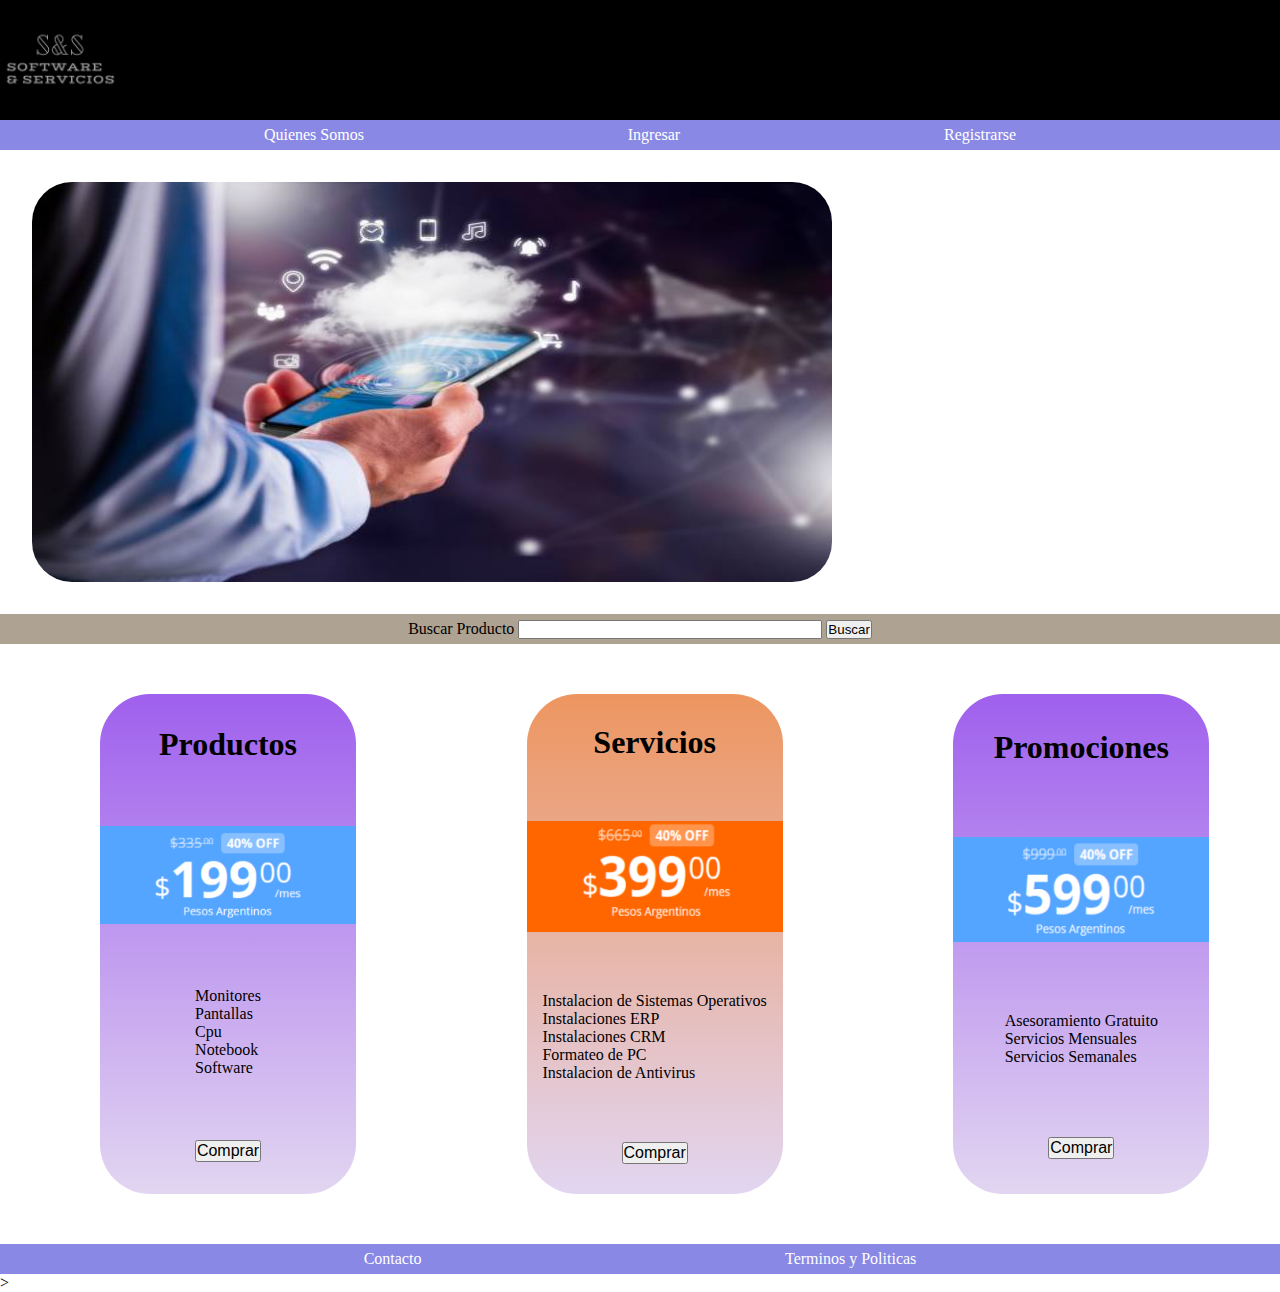
<file: index.html>
<!DOCTYPE html>
<html lang="es">

<head>
  <meta charset="UTF-8">
  <meta http-equiv="X-UA-Compatible" content="IE=edge">
  <meta name="viewport" content="width=device-width, initial-scale=1.0">
  <title>Software & Servicios</title>
  <link rel="shortcut icon" href="multimedia/sis3.ico" type="image/x-icon">
  <link rel="stylesheet" href="css/estilo.css">
</head>

<body>

  <!-- Version con Animaciones -->
  <!-- contenedor del grid -->
  <div id="contenedorPrincipal">

    <!-- area logo  -->
    <div class="logo">
      <a href="../index.html">
        <img class="logoCabecera__img" src="multimedia/sis.gif">
      </a>
    </div>
    <!-- area header -->


    <div class="header"> item

    </div>

    <!-- area nav  -->
    <div class="nav">
      <a class="menuCabecera__link" href="paginas/registrar.html">Registrarse</a>
      <a class="menuCabecera__link" href="paginas/ingresar.html">Ingresar</a>
      <a class="menuCabecera__link" href="paginas/quienesomos.html">Quienes Somos</a>

    </div>


    <!-- area carrusel -->
    <div class="carrusel">
      <div class="carruselTotal">
        <img class="imagen1" src="multimedia/carrusel1.jpg" alt="">
        <img class="imagen2" src="multimedia/carrusel2.jpg" alt="">
        <img class="imagen3" src="multimedia/carrusel3.jpg" alt="">
      </div>
    </div>>

    <!-- area buscador  -->
    <section class="buscador">
      <form action="" method="post">
        <label for="buscar">Buscar Producto</label>
        <input type="text" name="buscar" id="ingresoTexto">
        <input type="button" value="Buscar">
      </form>
    </section>

    <!-- area produtos  -->


    <div class="cardProductos">
      <h3>Productos</h3>
      <img src="multimedia/productos.png" alt="">
      <ul>
        <li>Monitores</li>
        <li>Pantallas</li>
        <li>Cpu</li>
        <li>Notebook</li>
        <li>Software</li>
      </ul>
      <form action="" method="get">
        <button>Comprar</button>
      </form>
    </div>


    <!-- area produtos  -->


    <div class="cardServicios">
      <h3>Servicios</h3>
      <img src="multimedia/servicios.png" alt="">
      <ul>
        <li>Instalacion de Sistemas Operativos</li>
        <li>Instalaciones ERP</li>
        <li>Instalaciones CRM</li>
        <li>Formateo de PC</li>
        <li>Instalacion de Antivirus</li>
      </ul>
      <form action="" method="get">
        <button>Comprar</button>
      </form>
    </div>


    <!-- area promociones  -->


    <div class="cardPromociones">
      <h3>Promociones</h3>
      <img src="multimedia/promociones.png" alt="">
      <ul>
        <li>Asesoramiento Gratuito</li>
        <li>Servicios Mensuales</li>
        <li>Servicios Semanales</li>
      </ul>
      <form action="" method="get">
        <button>Comprar</button>
      </form>
    </div>

    <!-- area   pie  -->
    <div class="pie">
      <a class="menuPie__link" href="paginas/termcond_polpriv.html">Terminos y
        Politicas</a>
      <a class="menuPie__link" href="paginas/contacto.html">Contacto</a>
    </div>
  </div>
</body>

</html>
</file>
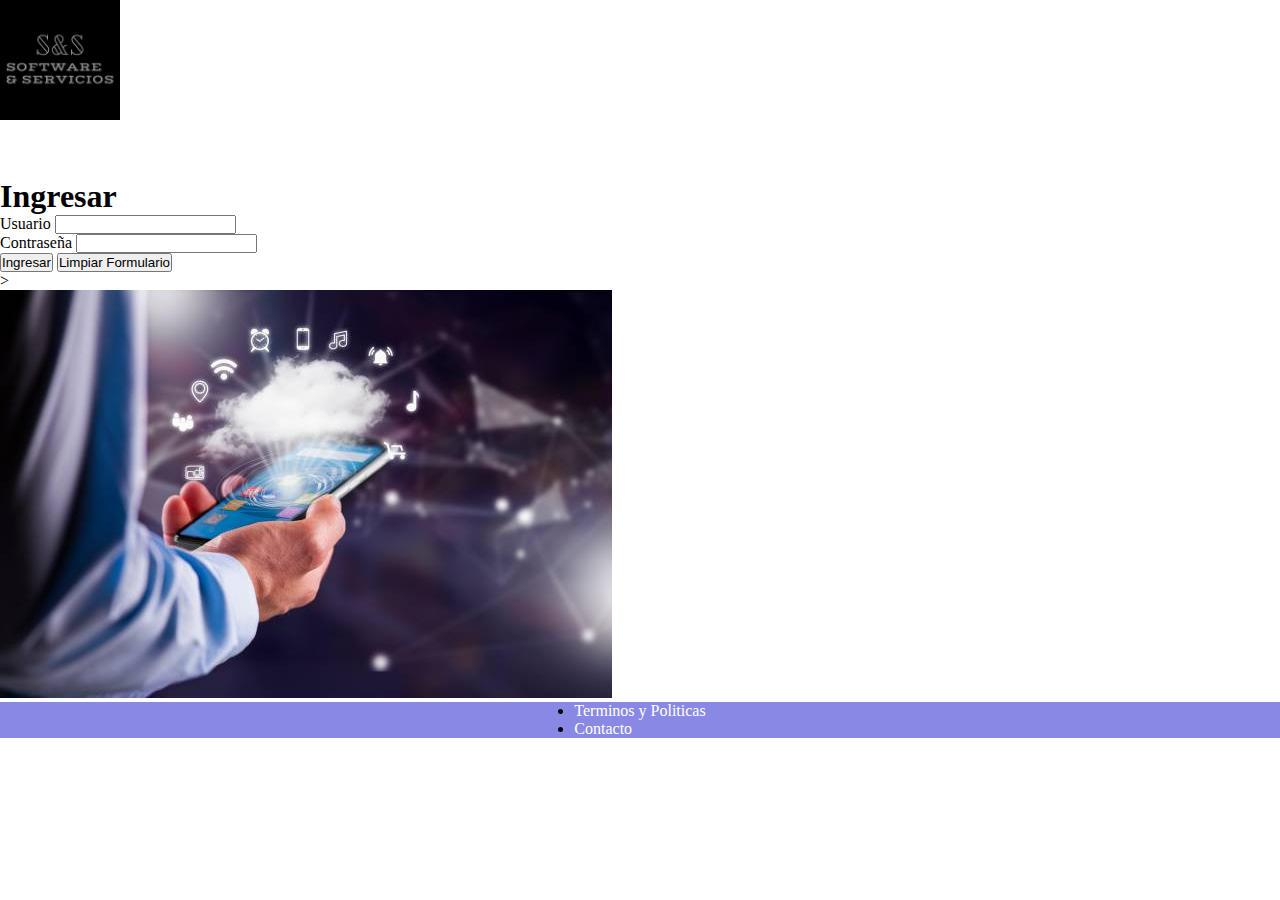
<file: paginas/ingresar.html>
<!DOCTYPE html>
<html lang="en">

<head>
  <meta charset="UTF-8">
  <meta http-equiv="X-UA-Compatible" content="IE=edge">
  <meta name="viewport" content="width=device-width, initial-scale=1.0">
  <title>Software & Servicios</title>
  <link rel="shortcut icon" href="../multimedia/sis3.ico" type="image/x-icon">
  <link rel="stylesheet" href="../css/estilo.css">
</head>

<body>

  <header class="cabecera">

    <a class="logoCabecera" href="../index.html">
      <img class="logoCabecera__img" src="../multimedia/sis.gif">
    </a>
    <nav class="menuCabecera">
      <ul class="menuCabecera__list">
        <li class="menuCabecera__item"><a class="menuCabecera__link" href="registrar.html">Registrarse</a></li>
        <li class="menuCabecera__item"><a class="menuCabecera__link" href="Ingresar.html">Ingresar</a></li>
        <li class="menuCabecera__item"><a class="menuCabecera__link" href="quienesomos.html">Quienes Somos</a></li>

      </ul>
    </nav>

  </header>


  <div class="principal">
    <div class="principal1">

      <div class="registrar_main_card">
        <h1>Ingresar</h1>
        <form action="" method="post" class="principal__formulario">
          <label for="usuario">Usuario </label>
          <input type="text" name="usuario" id="" class="principal__formulario__input">
          <br>
          <label for="contrasenia">Contraseña</label>
          <input type="password" name="contrasenia" id="" class="principal__formulario__input">
          <br>
          <input type="submit" value="Ingresar" class="principal__formulario__button">
          <input type="reset" value="Limpiar Formulario" class="principal__formulario__button">
        </form>
      </div>>
    </div>

    <div class="principal2">
      <img src="../multimedia/carrusel1.jpg" class="principal__imagen">
    </div>
  </div>




  <footer class="pie">
    <div class="pie_menu">
      <ul class="menuPie__list">
        <li class="menuPie__item"><a class="menuPie__link" href="termcond_polpriv.html">Terminos y Politicas</a></li>
        <li class="menuPie__item"><a class="menuPie__link" href="contacto.html">Contacto</a></li>
      </ul>
    </div>
  </footer>
</body>

</html>
</file>
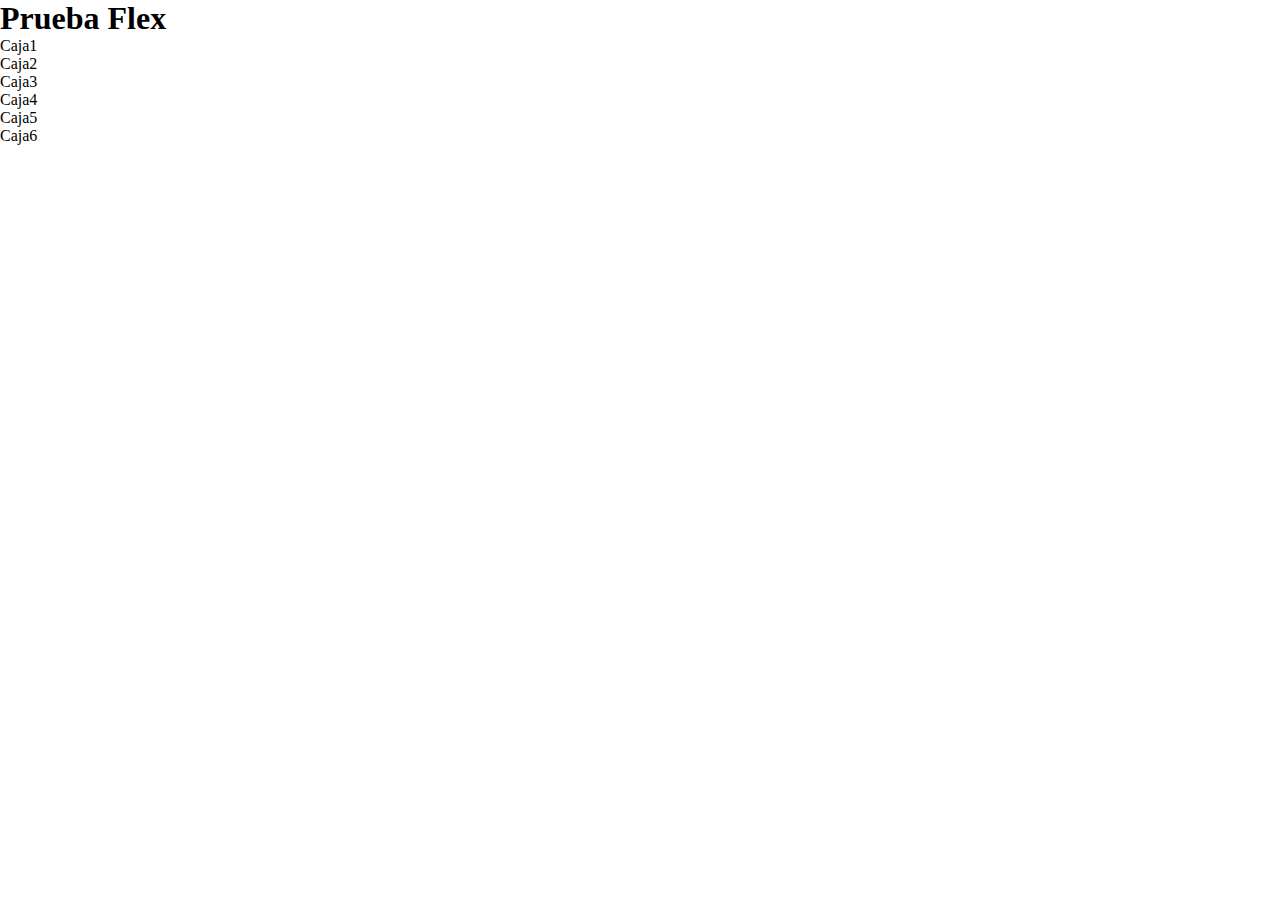
<file: paginas/prueba_flex.html>
<!DOCTYPE html>
<html lang="en">

<head>
  <meta charset="UTF-8">
  <meta http-equiv="X-UA-Compatible" content="IE=edge">
  <meta name="viewport" content="width=device-width, initial-scale=1.0">
  <title>Document</title>
  <link rel="stylesheet" href="../css/estilo.css">
</head>

<body>
  <h1>Prueba Flex</h1>
  <div class="contenedorPadre">
    <div>Caja1</div>
    <div>Caja2</div>
    <div>Caja3</div>
    <div>Caja4</div>
    <div>Caja5</div>
    <div>Caja6</div>
  </div>
</body>

</html>
</file>
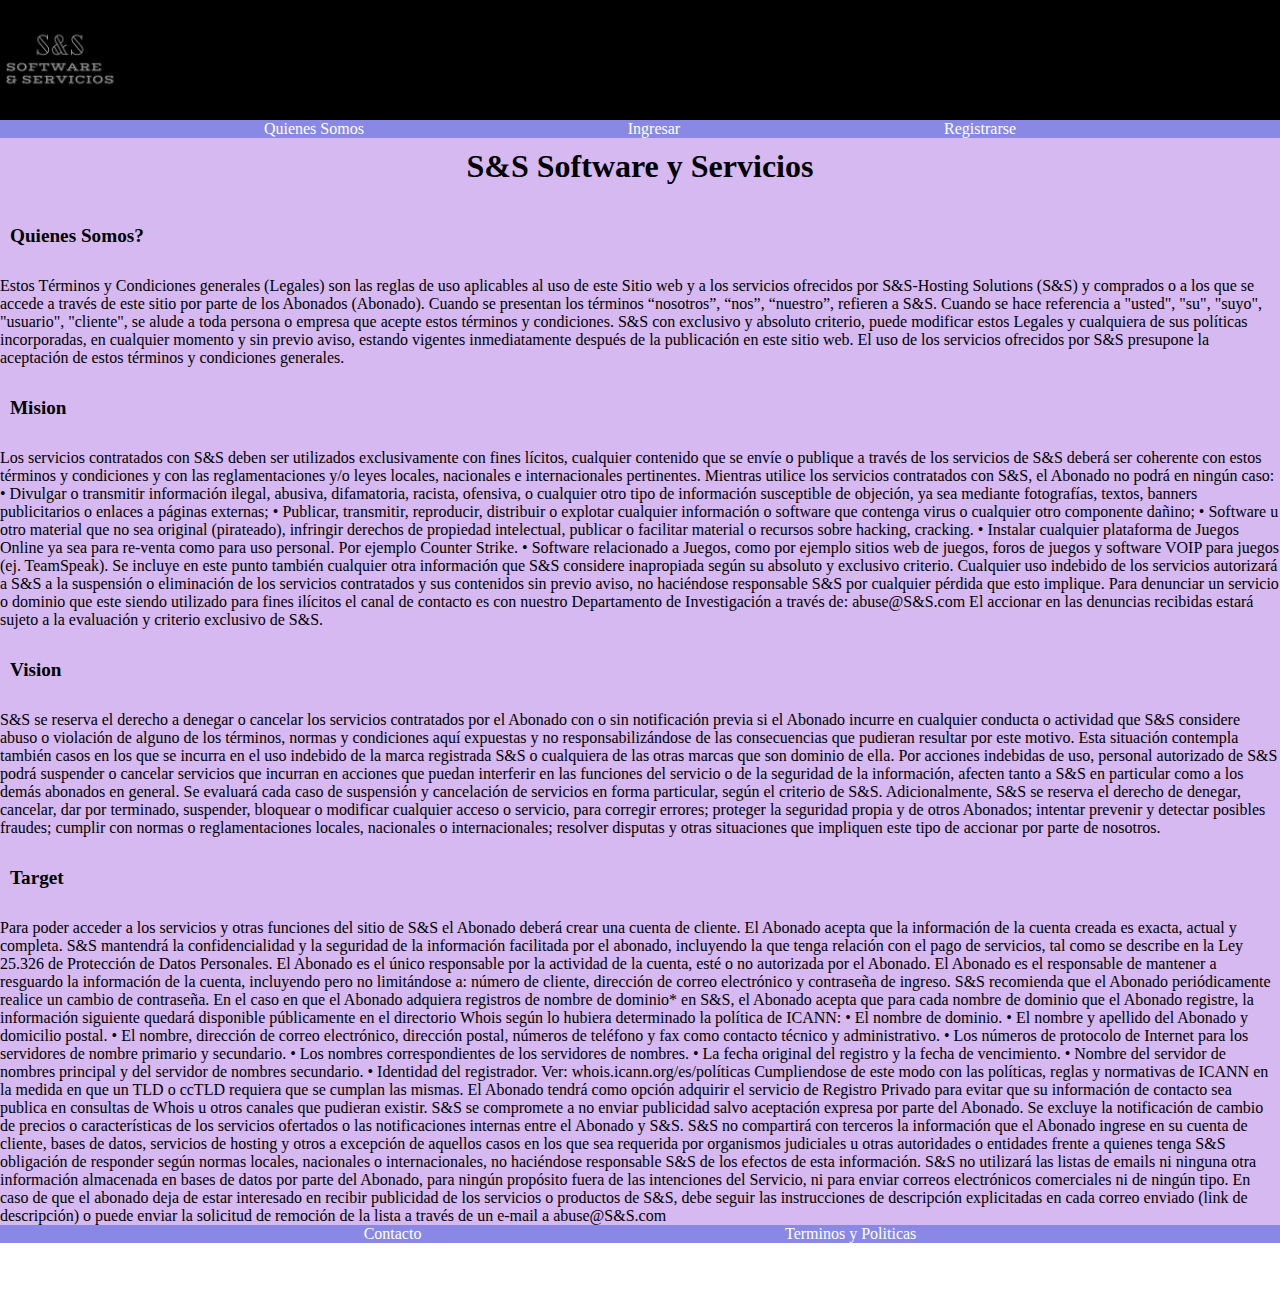
<file: paginas/quienesomos.html>
<!DOCTYPE html>
<html lang="en">

<head>
  <meta charset="UTF-8">
  <meta http-equiv="X-UA-Compatible" content="IE=edge">
  <meta name="viewport" content="width=device-width, initial-scale=1.0">
  <title>Software & Servicios</title>
  <link rel="shortcut icon" href="../multimedia/sis3.ico" type="image/x-icon">
  <link rel="stylesheet" href="../css/estilo.css">
</head>

<body>
  <div id="contenedorPrincipalQuienesomos">

    <!-- area logo  -->
    <div class="logo">
      <a href="../index.html">
        <img class="logoCabecera__img" src="../multimedia/sis.gif">
      </a>
    </div>
    <!-- area header -->


    <div class="header"> item

    </div>

    <!-- area nav  -->
    <div class="nav">
      <a class="menuCabecera__link" href="paginas/registrar.html">Registrarse</a>
      <a class="menuCabecera__link" href="paginas/ingresar.html">Ingresar</a>
      <a class="menuCabecera__link" href="paginas/quienesomos.html">Quienes Somos</a>

    </div>

    <div class="terminoCondicones">

      <h1> S&S Software y Servicios </h1>

      <h4>Quienes Somos?</h4>

      <p> Estos Términos y Condiciones generales (Legales) son las reglas de uso aplicables al uso de este Sitio web y a
        los
        servicios ofrecidos por S&S-Hosting Solutions (S&S) y comprados o a los que se accede a través de este sitio por
        parte
        de los Abonados (Abonado). Cuando se presentan los términos “nosotros”, “nos”, “nuestro”, refieren a S&S. Cuando
        se
        hace referencia a "usted", "su", "suyo", "usuario", "cliente", se alude a toda persona o empresa que acepte
        estos
        términos y condiciones.
        S&S con exclusivo y absoluto criterio, puede modificar estos Legales y cualquiera de sus políticas incorporadas,
        en
        cualquier momento y sin previo aviso, estando vigentes inmediatamente después de la publicación en este sitio
        web.
        El uso de los servicios ofrecidos por S&S presupone la aceptación de estos términos y condiciones generales.
      </p>

      <h4>Mision</h4>
      <p>
        Los servicios contratados con S&S deben ser utilizados exclusivamente con fines lícitos, cualquier contenido que
        se
        envíe o publique a través de los servicios de S&S deberá ser coherente con estos términos y condiciones y con
        las
        reglamentaciones y/o leyes locales, nacionales e internacionales pertinentes.
        Mientras utilice los servicios contratados con S&S, el Abonado no podrá en ningún caso:
        • Divulgar o transmitir información ilegal, abusiva, difamatoria, racista, ofensiva, o cualquier otro tipo de
        información susceptible de objeción, ya sea mediante fotografías, textos, banners publicitarios o enlaces a
        páginas
        externas;
        • Publicar, transmitir, reproducir, distribuir o explotar cualquier información o software que contenga virus o
        cualquier otro componente dañino;
        • Software u otro material que no sea original (pirateado), infringir derechos de propiedad intelectual,
        publicar
        o
        facilitar material o recursos sobre hacking, cracking.
        • Instalar cualquier plataforma de Juegos Online ya sea para re-venta como para uso personal. Por ejemplo
        Counter
        Strike.
        • Software relacionado a Juegos, como por ejemplo sitios web de juegos, foros de juegos y software VOIP para
        juegos
        (ej. TeamSpeak).
        Se incluye en este punto también cualquier otra información que S&S considere inapropiada según su absoluto y
        exclusivo criterio. Cualquier uso indebido de los servicios autorizará a S&S a la suspensión o eliminación de
        los
        servicios contratados y sus contenidos sin previo aviso, no haciéndose responsable S&S por cualquier pérdida que
        esto
        implique. Para denunciar un servicio o dominio que este siendo utilizado para fines ilícitos el canal de
        contacto
        es
        con nuestro Departamento de Investigación a través de: abuse@S&S.com
        El accionar en las denuncias recibidas estará sujeto a la evaluación y criterio exclusivo de S&S.
      </p>
      <h4>Vision</h4>
      <p>
        S&S se reserva el derecho a denegar o cancelar los servicios contratados por el Abonado con o sin notificación
        previa
        si el Abonado incurre en cualquier conducta o actividad que S&S considere abuso o violación de alguno de los
        términos,
        normas y condiciones aquí expuestas y no responsabilizándose de las consecuencias que pudieran resultar por este
        motivo.
        Esta situación contempla también casos en los que se incurra en el uso indebido de la marca registrada S&S o
        cualquiera de las otras marcas que son dominio de ella.
        Por acciones indebidas de uso, personal autorizado de S&S podrá suspender o cancelar servicios que incurran en
        acciones que puedan interferir en las funciones del servicio o de la seguridad de la información, afecten tanto
        a
        S&S
        en particular como a los demás abonados en general.
        Se evaluará cada caso de suspensión y cancelación de servicios en forma particular, según el criterio de S&S.
        Adicionalmente, S&S se reserva el derecho de denegar, cancelar, dar por terminado, suspender, bloquear o
        modificar
        cualquier acceso o servicio, para corregir errores; proteger la seguridad propia y de otros Abonados; intentar
        prevenir
        y detectar posibles fraudes; cumplir con normas o reglamentaciones locales, nacionales o internacionales;
        resolver
        disputas y otras situaciones que impliquen este tipo de accionar por parte de nosotros.
      </p>
      <h4>Target</h4>
      <p>
        Para poder acceder a los servicios y otras funciones del sitio de S&S el Abonado deberá crear una cuenta de
        cliente.
        El Abonado acepta que la información de la cuenta creada es exacta, actual y completa.
        S&S mantendrá la confidencialidad y la seguridad de la información facilitada por el abonado, incluyendo la que
        tenga
        relación con el pago de servicios, tal como se describe en la Ley 25.326 de Protección de Datos Personales.
        El Abonado es el único responsable por la actividad de la cuenta, esté o no autorizada por el Abonado. El
        Abonado es el
        responsable de mantener a resguardo la información de la cuenta, incluyendo pero no limitándose a: número de
        cliente,
        dirección de correo electrónico y contraseña de ingreso. S&S recomienda que el Abonado periódicamente realice un
        cambio de contraseña.
        En el caso en que el Abonado adquiera registros de nombre de dominio* en S&S, el Abonado acepta que para cada
        nombre
        de dominio que el Abonado registre, la información siguiente quedará disponible públicamente en el directorio
        Whois
        según
        lo hubiera determinado la política de ICANN:
        • El nombre de dominio.
        • El nombre y apellido del Abonado y domicilio postal.
        • El nombre, dirección de correo electrónico, dirección postal, números de teléfono y fax como contacto técnico
        y
        administrativo.
        • Los números de protocolo de Internet para los servidores de nombre primario y secundario.
        • Los nombres correspondientes de los servidores de nombres.
        • La fecha original del registro y la fecha de vencimiento.
        • Nombre del servidor de nombres principal y del servidor de nombres secundario.
        • Identidad del registrador.
        Ver: whois.icann.org/es/políticas
        Cumpliendose de este modo con las políticas, reglas y normativas de ICANN en la medida en que un TLD o ccTLD
        requiera
        que se cumplan las mismas. El Abonado tendrá como opción adquirir el servicio de Registro Privado para evitar
        que
        su
        información de contacto sea publica en consultas de Whois u otros canales que pudieran existir.
        S&S se compromete a no enviar publicidad salvo aceptación expresa por parte del Abonado. Se excluye la
        notificación
        de
        cambio de precios o características de los servicios ofertados o las notificaciones internas entre el Abonado y
        S&S.
        S&S no compartirá con terceros la información que el Abonado ingrese en su cuenta de cliente, bases de datos,
        servicios de hosting y otros a excepción de aquellos casos en los que sea requerida por organismos judiciales u
        otras
        autoridades o entidades frente a quienes tenga S&S obligación de responder según normas locales, nacionales o
        internacionales, no haciéndose responsable S&S de los efectos de esta información.
        S&S no utilizará las listas de emails ni ninguna otra información almacenada en bases de datos por parte del
        Abonado,
        para ningún propósito fuera de las intenciones del Servicio, ni para enviar correos electrónicos comerciales ni
        de
        ningún tipo.
        En caso de que el abonado deja de estar interesado en recibir publicidad de los servicios o productos de S&S,
        debe
        seguir las instrucciones de descripción explicitadas en cada correo enviado (link de descripción) o puede enviar
        la
        solicitud de remoción de la lista a través de un e-mail a abuse@S&S.com
      </p>

    </div>
    <!-- area   pie  -->
    <div class="pie">
      <a class="menuPie__link" href="paginas/termcond_polpriv.html">Terminos y
        Politicas</a>
      <a class="menuPie__link" href="paginas/contacto.html">Contacto</a>
    </div>
  </div>
</body>

</html>
</file>
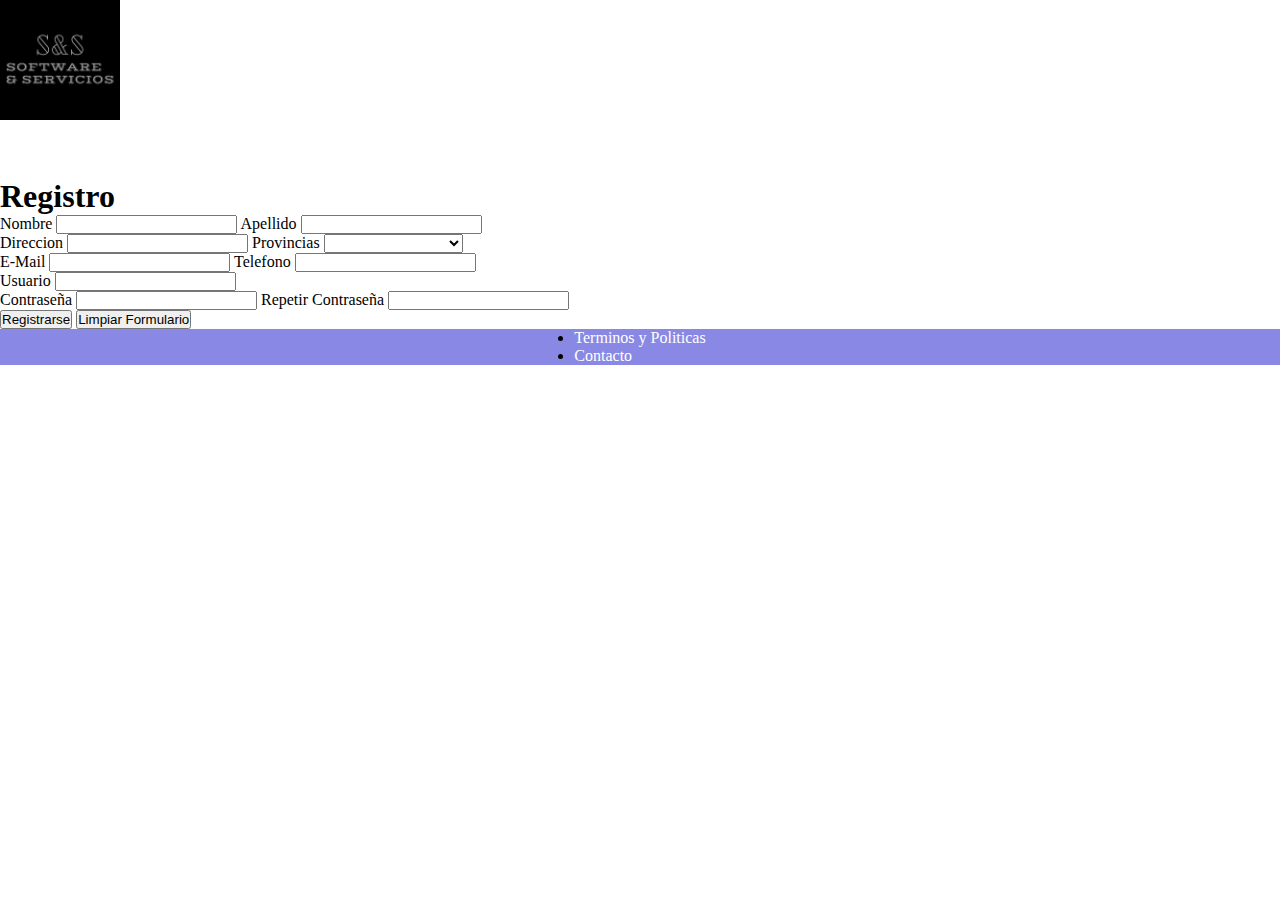
<file: paginas/registrar.html>
<!DOCTYPE html>
<html lang="en">

<head>
  <meta charset="UTF-8">
  <meta http-equiv="X-UA-Compatible" content="IE=edge">
  <meta name="viewport" content="width=device-width, initial-scale=1.0">
  <title>Software & Servicios</title>
  <link rel="shortcut icon" href="../multimedia/sis3.ico" type="image/x-icon">
  <link rel="stylesheet" href="../css/estilo.css">
</head>

<body>
  <header class="cabecera">
    <a class="logoCabecera" href="../index.html">
      <img class="logoCabecera__img" src="../multimedia/sis.gif">
    </a>


    <nav class="menuCabecera">
      <ul class="menuCabecera__list">
        <li class="menuCabecera__item"><a class="menuCabecera__link" href="registrar.html">Registrarse</a></li>
        <li class="menuCabecera__item"><a class="menuCabecera__link" href="Ingresar.html">Ingresar</a></li>
        <li class="menuCabecera__item"><a class="menuCabecera__link" href="quienesomos.html">Quienes Somos</a></li>

      </ul>
    </nav>

  </header>



  <main class="registrar__main">
    <form action="" method="post">
      <div class="registrar_main_card">
        <h1>Registro</h1>
        <div class="registrar_main_card__nombre">
          <label for="nombre">Nombre</label>
          <input type="text" name="nombre" id="">
          <label for="apellido">Apellido</label>
          <input type="text" name="apellido" id="">
        </div>
        <div class="registrar_main_card__nombre">
          <label for="direccion"> Direccion</label>
          <input type="text" name="direccion" id="">
          <label for="provincias"> Provincias</label>
          <select name="provincias" id="">
            <option value="vacio"> </option>
            <option value="Jujuy">Jujuy</option>
            <option value="Salta">Salta</option>
            <option value="Tucuman">Tucuman</option>
            <option value="Catamarca">Catamarca</option>
            <option value="SantiagodelEstero">Santiago del Estero</option>
            <option value="SantaFe">SantaFe</option>
            <option value="Buenos Aires">Buenos Aires</option>
          </select>
        </div>
        <div class="registrar_main_card__nombre">
          <label for="mail">E-Mail</label>
          <input type="email" name="" id="">
          <label for="telefono">Telefono</label>
          <input type="tel" name="" id="">
        </div>
        <div class="registrar_main_card__nombre">
          <label for="usuario">Usuario</label>
          <input type="text" name="usuario" id="">
        </div>
        <div class="registrar_main_card__nombre">
          <label for="contrasenia">Contraseña</label>
          <input type="password" name="contrasenia" id="">
          <label for="contrasenia2">Repetir Contraseña</label>
          <input type="password" name="contrasenia2" id="">
        </div>
        <div class="registrar_main_card__button">
          <input type="submit" value="Registrarse">
          <input type="reset" value="Limpiar Formulario">
        </div>
      </div>
    </form>
  </main>
  <footer class="pie">
    <div class="pie_menu">
      <ul class="menuPie__list">
        <li class="menuPie__item"><a class="menuPie__link" href="termcond_polpriv.html">Terminos y Politicas</a></li>
        <li class="menuPie__item"><a class="menuPie__link" href="contacto.html">Contacto</a></li>
      </ul>
    </div>
  </footer>


</body>

</html>
</file>
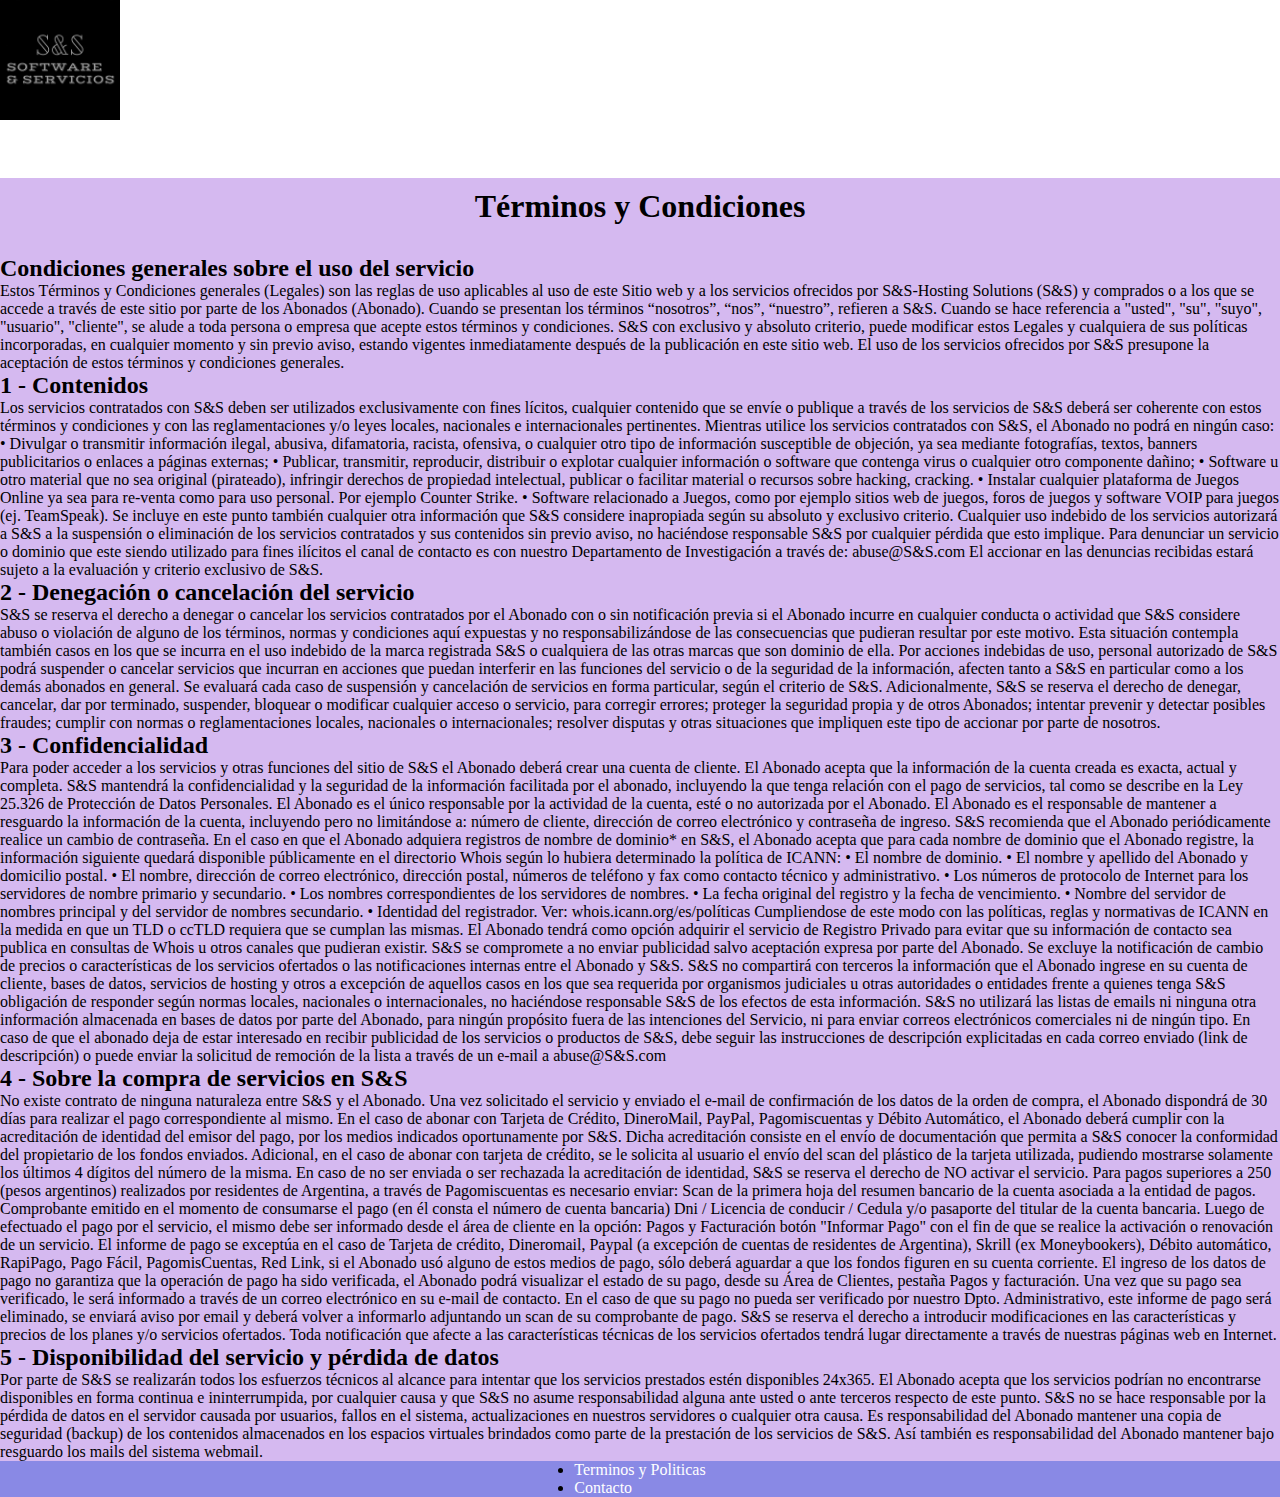
<file: paginas/termcond_polpriv.html>
<!DOCTYPE html>
<html lang="en">

<head>
  <meta charset="UTF-8">
  <meta http-equiv="X-UA-Compatible" content="IE=edge">
  <meta name="viewport" content="width=device-width, initial-scale=1.0">
  <title>Software & Servicios</title>
  <link rel="shortcut icon" href="../multimedia/sis3.ico" type="image/x-icon">
  <link rel="stylesheet" href="../css/estilo.css">
</head>

<body>
  <header class="cabecera">
    <a class="logoCabecera" href="../index.html">
      <img class="logoCabecera__img" src="../multimedia/sis.gif">
    </a>
    <nav class="menuCabecera">
      <ul class="menuCabecera__list">
        <li class="menuCabecera__item"><a class="menuCabecera__link" href="registrar.html">Registrarse</a></li>
        <li class="menuCabecera__item"><a class="menuCabecera__link" href="ingresar.html">Ingresar</a></li>
        <li class="menuCabecera__item"><a class="menuCabecera__link" href="quienesomos.html">Quienes Somos</a></li>

      </ul>
    </nav>

  </header>

  <div class="terminoCondicones">
    <h1>Términos y Condiciones</h1>

    <h2>Condiciones generales sobre el uso del servicio</h2>

    <p> Estos Términos y Condiciones generales (Legales) son las reglas de uso aplicables al uso de este Sitio web y a
      los
      servicios ofrecidos por S&S-Hosting Solutions (S&S) y comprados o a los que se accede a través de este sitio por
      parte
      de los Abonados (Abonado). Cuando se presentan los términos “nosotros”, “nos”, “nuestro”, refieren a S&S. Cuando
      se
      hace referencia a "usted", "su", "suyo", "usuario", "cliente", se alude a toda persona o empresa que acepte estos
      términos y condiciones.
      S&S con exclusivo y absoluto criterio, puede modificar estos Legales y cualquiera de sus políticas incorporadas,
      en
      cualquier momento y sin previo aviso, estando vigentes inmediatamente después de la publicación en este sitio web.
      El uso de los servicios ofrecidos por S&S presupone la aceptación de estos términos y condiciones generales. </p>

    <h2>1 - Contenidos</h2>
    <p>
      Los servicios contratados con S&S deben ser utilizados exclusivamente con fines lícitos, cualquier contenido que
      se
      envíe o publique a través de los servicios de S&S deberá ser coherente con estos términos y condiciones y con las
      reglamentaciones y/o leyes locales, nacionales e internacionales pertinentes.
      Mientras utilice los servicios contratados con S&S, el Abonado no podrá en ningún caso:
      • Divulgar o transmitir información ilegal, abusiva, difamatoria, racista, ofensiva, o cualquier otro tipo de
      información susceptible de objeción, ya sea mediante fotografías, textos, banners publicitarios o enlaces a
      páginas
      externas;
      • Publicar, transmitir, reproducir, distribuir o explotar cualquier información o software que contenga virus o
      cualquier otro componente dañino;
      • Software u otro material que no sea original (pirateado), infringir derechos de propiedad intelectual, publicar
      o
      facilitar material o recursos sobre hacking, cracking.
      • Instalar cualquier plataforma de Juegos Online ya sea para re-venta como para uso personal. Por ejemplo Counter
      Strike.
      • Software relacionado a Juegos, como por ejemplo sitios web de juegos, foros de juegos y software VOIP para
      juegos
      (ej. TeamSpeak).
      Se incluye en este punto también cualquier otra información que S&S considere inapropiada según su absoluto y
      exclusivo criterio. Cualquier uso indebido de los servicios autorizará a S&S a la suspensión o eliminación de los
      servicios contratados y sus contenidos sin previo aviso, no haciéndose responsable S&S por cualquier pérdida que
      esto
      implique. Para denunciar un servicio o dominio que este siendo utilizado para fines ilícitos el canal de contacto
      es
      con nuestro Departamento de Investigación a través de: abuse@S&S.com
      El accionar en las denuncias recibidas estará sujeto a la evaluación y criterio exclusivo de S&S.
    </p>
    <h2>2 - Denegación o cancelación del servicio</h2>
    <p>
      S&S se reserva el derecho a denegar o cancelar los servicios contratados por el Abonado con o sin notificación
      previa
      si el Abonado incurre en cualquier conducta o actividad que S&S considere abuso o violación de alguno de los
      términos,
      normas y condiciones aquí expuestas y no responsabilizándose de las consecuencias que pudieran resultar por este
      motivo.
      Esta situación contempla también casos en los que se incurra en el uso indebido de la marca registrada S&S o
      cualquiera de las otras marcas que son dominio de ella.
      Por acciones indebidas de uso, personal autorizado de S&S podrá suspender o cancelar servicios que incurran en
      acciones que puedan interferir en las funciones del servicio o de la seguridad de la información, afecten tanto a
      S&S
      en particular como a los demás abonados en general.
      Se evaluará cada caso de suspensión y cancelación de servicios en forma particular, según el criterio de S&S.
      Adicionalmente, S&S se reserva el derecho de denegar, cancelar, dar por terminado, suspender, bloquear o modificar
      cualquier acceso o servicio, para corregir errores; proteger la seguridad propia y de otros Abonados; intentar
      prevenir
      y detectar posibles fraudes; cumplir con normas o reglamentaciones locales, nacionales o internacionales; resolver
      disputas y otras situaciones que impliquen este tipo de accionar por parte de nosotros.
    </p>
    <h2>3 - Confidencialidad</h2>
    <p>
      Para poder acceder a los servicios y otras funciones del sitio de S&S el Abonado deberá crear una cuenta de
      cliente.
      El Abonado acepta que la información de la cuenta creada es exacta, actual y completa.
      S&S mantendrá la confidencialidad y la seguridad de la información facilitada por el abonado, incluyendo la que
      tenga
      relación con el pago de servicios, tal como se describe en la Ley 25.326 de Protección de Datos Personales.
      El Abonado es el único responsable por la actividad de la cuenta, esté o no autorizada por el Abonado. El Abonado
      es
      el
      responsable de mantener a resguardo la información de la cuenta, incluyendo pero no limitándose a: número de
      cliente,
      dirección de correo electrónico y contraseña de ingreso. S&S recomienda que el Abonado periódicamente realice un
      cambio de contraseña.
      En el caso en que el Abonado adquiera registros de nombre de dominio* en S&S, el Abonado acepta que para cada
      nombre
      de dominio que el Abonado registre, la información siguiente quedará disponible públicamente en el directorio
      Whois
      según
      lo hubiera determinado la política de ICANN:
      • El nombre de dominio.
      • El nombre y apellido del Abonado y domicilio postal.
      • El nombre, dirección de correo electrónico, dirección postal, números de teléfono y fax como contacto técnico y
      administrativo.
      • Los números de protocolo de Internet para los servidores de nombre primario y secundario.
      • Los nombres correspondientes de los servidores de nombres.
      • La fecha original del registro y la fecha de vencimiento.
      • Nombre del servidor de nombres principal y del servidor de nombres secundario.
      • Identidad del registrador.
      Ver: whois.icann.org/es/políticas
      Cumpliendose de este modo con las políticas, reglas y normativas de ICANN en la medida en que un TLD o ccTLD
      requiera
      que se cumplan las mismas. El Abonado tendrá como opción adquirir el servicio de Registro Privado para evitar que
      su
      información de contacto sea publica en consultas de Whois u otros canales que pudieran existir.
      S&S se compromete a no enviar publicidad salvo aceptación expresa por parte del Abonado. Se excluye la
      notificación
      de
      cambio de precios o características de los servicios ofertados o las notificaciones internas entre el Abonado y
      S&S.
      S&S no compartirá con terceros la información que el Abonado ingrese en su cuenta de cliente, bases de datos,
      servicios de hosting y otros a excepción de aquellos casos en los que sea requerida por organismos judiciales u
      otras
      autoridades o entidades frente a quienes tenga S&S obligación de responder según normas locales, nacionales o
      internacionales, no haciéndose responsable S&S de los efectos de esta información.
      S&S no utilizará las listas de emails ni ninguna otra información almacenada en bases de datos por parte del
      Abonado,
      para ningún propósito fuera de las intenciones del Servicio, ni para enviar correos electrónicos comerciales ni de
      ningún tipo.
      En caso de que el abonado deja de estar interesado en recibir publicidad de los servicios o productos de S&S, debe
      seguir las instrucciones de descripción explicitadas en cada correo enviado (link de descripción) o puede enviar
      la
      solicitud de remoción de la lista a través de un e-mail a abuse@S&S.com
    </p>
    <h2>4 - Sobre la compra de servicios en S&S</h2>
    <p>

      No existe contrato de ninguna naturaleza entre S&S y el Abonado. Una vez solicitado el servicio y enviado el
      e-mail
      de
      confirmación de los datos de la orden de compra, el Abonado dispondrá de 30 días para realizar el pago
      correspondiente
      al mismo.
      En el caso de abonar con Tarjeta de Crédito, DineroMail, PayPal, Pagomiscuentas y Débito Automático, el Abonado
      deberá
      cumplir con la acreditación de identidad del emisor del pago, por los medios indicados oportunamente por S&S.
      Dicha
      acreditación consiste en el envío de documentación que permita a S&S conocer la conformidad del propietario de los
      fondos enviados.
      Adicional, en el caso de abonar con tarjeta de crédito, se le solicita al usuario el envío del scan del plástico
      de
      la
      tarjeta utilizada, pudiendo mostrarse solamente los últimos 4 dígitos del número de la misma.
      En caso de no ser enviada o ser rechazada la acreditación de identidad, S&S se reserva el derecho de NO activar el
      servicio.
      Para pagos superiores a 250 (pesos argentinos) realizados por residentes de Argentina, a través de Pagomiscuentas
      es
      necesario enviar: Scan de la primera hoja del resumen bancario de la cuenta asociada a la entidad de pagos.
      Comprobante
      emitido en el momento de consumarse el pago (en él consta el número de cuenta bancaria) Dni / Licencia de conducir
      /
      Cedula y/o pasaporte del titular de la cuenta bancaria.
      Luego de efectuado el pago por el servicio, el mismo debe ser informado desde el área de cliente en la opción:
      Pagos
      y
      Facturación botón "Informar Pago" con el fin de que se realice la activación o renovación de un servicio. El
      informe
      de
      pago se exceptúa en el caso de Tarjeta de crédito, Dineromail, Paypal (a excepción de cuentas de residentes de
      Argentina), Skrill (ex Moneybookers), Débito automático, RapiPago, Pago Fácil, PagomisCuentas, Red Link, si el
      Abonado
      usó alguno de estos medios de pago, sólo deberá aguardar a que los fondos figuren en su cuenta corriente.
      El ingreso de los datos de pago no garantiza que la operación de pago ha sido verificada, el Abonado podrá
      visualizar
      el
      estado de su pago, desde su Área de Clientes, pestaña Pagos y facturación.
      Una vez que su pago sea verificado, le será informado a través de un correo electrónico en su e-mail de contacto.
      En
      el
      caso de que su pago no pueda ser verificado por nuestro Dpto. Administrativo, este informe de pago será eliminado,
      se
      enviará aviso por email y deberá volver a informarlo adjuntando un scan de su comprobante de pago.
      S&S se reserva el derecho a introducir modificaciones en las características y precios de los planes y/o servicios
      ofertados. Toda notificación que afecte a las características técnicas de los servicios ofertados tendrá lugar
      directamente a través de nuestras páginas web en Internet.
    </p>
    <h2>5 - Disponibilidad del servicio y pérdida de datos</h2>

    <p>
      Por parte de S&S se realizarán todos los esfuerzos técnicos al alcance para intentar que los servicios prestados
      estén
      disponibles 24x365. El Abonado acepta que los servicios podrían no encontrarse disponibles en forma continua e
      ininterrumpida, por cualquier causa y que S&S no asume responsabilidad alguna ante usted o ante terceros respecto
      de
      este punto.
      S&S no se hace responsable por la pérdida de datos en el servidor causada por usuarios, fallos en el sistema,
      actualizaciones en nuestros servidores o cualquier otra causa. Es responsabilidad del Abonado mantener una copia
      de
      seguridad (backup) de los contenidos almacenados en los espacios virtuales brindados como parte de la prestación
      de
      los
      servicios de S&S.
      Así también es responsabilidad del Abonado mantener bajo resguardo los mails del sistema webmail.
    </p>
  </div>

  <footer class="pie">
    <div class="pie_menu">
      <ul class="menuPie__list">
        <li class="menuPie__item"><a class="menuPie__link" href="termcond_polpriv.html">Terminos y Politicas</a></li>
        <li class="menuPie__item"><a class="menuPie__link" href="contacto.html">Contacto</a></li>
      </ul>
    </div>
  </footer>
</body>

</html>
</file>
<file: css/estilo.css>
/*  reset */
* {
  margin: 0;
  padding: 0;
}

body {
  overflow-x: hidden;
}

/***********************************************************************************************************************************TAMAÑO ESCRITORIO*******************************/

/*  ------------------------------------------------CABECERA--------------------------*/

/* grilla padre*/

#contenedorPrincipal {
  display: grid;
  grid-template-areas:
    "logo header header"
    "nav nav nav"
    "carrusel carrusel carrusel"
    "buscador buscador buscador"
    "cardProductos cardServicios cardPromociones"
    "footer footer footer";
  grid-template-columns: 1fr 1fr 1fr;
  grid-template-rows: 120px 0.05fr 0.5fr 0.05fr 1fr 0.05fr; /*grid-template-rows:  120px 0.1fr 0.7fr 0.1fr 1fr 0.1fr;*/
  justify-items: stretch;
}
/* produtosServiciosPromocion         "producto servicio promocion"*/
#contenedorPrincipalQuienesomos {
  display: grid;
  grid-template-areas:
    "logo header header"
    "nav nav nav"
    "terminoCondicones terminoCondicones terminoCondicones"
    "footer footer footer";
  grid-template-columns: 1fr 1fr 1fr; /*34% 33% 33%;*/
  grid-template-rows: 120px 0.1fr 2fr 0.1fr;
  justify-items: stretch;
}

/* css del logo*/
.logo {
  grid-area: logo;
  justify-self: stretch; /* start | end | center | stretch */
  align-self: stretch; /* start | end | center | stretch */
  height: 120px;
  background-color: black;
  border: 1px;
  border-color: white;
}
.logoCabecera__img {
  width: 120px;
  height: 120px;
}

.header {
  grid-area: header;
  background-color: black;
  justify-self: strech; /* start | end | center | stretch */
  align-self: strech; /* start | end | center | stretch */
}
/*  ------------------------------------------------NAV--------------------------*/
.nav {
  grid-area: nav;
  display: flex;
  flex-flow: row-reverse nowrap;
  justify-content: space-evenly;
  align-items: center;
  background-color: rgba(129, 129, 227, 0.938);
}

.menuCabecera__link {
  text-decoration: none;
  color: white;
}

/*  ------------------------------------------------CARRUSEL--------------------------*/
.carrusel {
  grid-area: carrusel;
  width: 90%;
}

@keyframes mueveCarrusel {
  0% {
    transform: translateX(0%);
  }
  50% {
    transform: translateX(-33%);
  }
  100% {
    transform: translateX(-66%);
  }
}

.carrusel .carruselTotal {
  display: flex;
  width: 300%;
  flex-flow: row nowrap;
  justify-content: space-between;
  align-items: center;
  padding: 2em;

  animation-name: mueveCarrusel;
  animation-duration: 5s;
  animation-iteration-count: infinite;
  animation-timing-function: ease;
  /*transition: all 0.5s ease;
  transform: translate(0%);*/
}

.carrusel img {
  width: 800px;
  height: 400px;
  border-radius: 40px;
}

/*  ------------------------------------------------BUSCADOR--------------------------*/
.buscador {
  grid-area: buscador;
  display: flex;
  /*flex-flow: row-reverse nowrap;*/
  justify-content: space-evenly;
  align-items: center;
  background-color: rgba(169, 156, 140, 0.938);
}

#ingresoTexto {
  width: 300px;
}

/*  ------------------------------------------------PRODUCTOS--------------------------*/

.cardProductos {
  grid-area: cardProductos;
  display: flex;
  border-radius: 50px;
  width: 60%;
  /*background-color: rgba(224, 211, 240, 0.94);*/
  background: linear-gradient(
    rgba(153, 86, 236, 0.94),
    rgba(224, 211, 240, 0.94)
  );
  flex-direction: column;
  align-items: center;
  align-content: center;
  justify-content: space-around;
  height: 500px;
  margin-left: 100px;
  margin-top: 50px;
  margin-bottom: 50px;
}

/*  ------------------------------------------------SERVICIOS--------------------------*/

.cardServicios {
  grid-area: cardServicios;
  display: flex;
  border-radius: 50px;
  width: 60%;
  /*background-color: rgba(224, 211, 240, 0.94);*/
  background: linear-gradient(
    rgba(236, 143, 86, 0.94),
    rgba(224, 211, 240, 0.94)
  );
  flex-direction: column;
  align-items: center;
  align-content: center;
  justify-content: space-around;
  height: 500px;
  margin-left: 100px;
  margin-top: 50px;
  margin-bottom: 50px;
}

/*  ------------------------------------------------PROMOCIONES--------------------------*/

.cardPromociones {
  grid-area: cardPromociones;
  display: flex;
  border-radius: 50px;
  width: 60%;
  /*background-color: rgba(224, 211, 240, 0.94);*/
  background: linear-gradient(
    rgba(153, 86, 236, 0.94),
    rgba(224, 211, 240, 0.94)
  );
  flex-direction: column;
  align-items: center;
  align-content: center;
  justify-content: space-around;
  height: 500px;
  margin-left: 100px;
  margin-top: 50px;
  margin-bottom: 50px;
}

.cardProductos img,
.cardServicios img,
.cardPromociones img {
  width: 100%;
}

.cardProductos h3,
.cardServicios h3,
.cardPromociones h3 {
  font-size: xx-large;
}

.cardProductos button,
.cardServicios button,
.cardPromociones button {
  font-size: medium;
}

.cardProductos ul,
.cardServicios ul,
.cardPromociones ul {
  list-style-type: none;
  align-items: center;
}
/*  ------------------------------------------------PIE--------------------------*/

.pie {
  grid-area: footer;
  display: flex;
  flex-flow: row-reverse nowrap;
  justify-content: space-evenly;
  align-items: center;
  background-color: rgba(129, 129, 227, 0.938);
}

.menuPie__link {
  text-decoration: none;
  color: white;
}

.terminoCondicones {
  grid-area: terminoCondicones;
  /*margin-bottom: 115px;*/
  background-color: rgb(213, 185, 240);
}

.terminoCondicones h1 {
  text-align: center;
  margin-bottom: 20px;
  padding: 10px;
}

.terminoCondicones h4 {
  text-align: left;
  font-size: larger;
  margin-top: 20px;
  margin-bottom: 20px;
  padding: 10px;
}

/***********************************************************************************************************************************TAMAÑO TABLET*******************************/

/*  ------------------------------------------------CABECERA--------------------------*/

/* grilla padre*/
@media screen and (max-width: 768px) {
  #contenedorPrincipal {
    display: grid;
    grid-template-areas:
      "logo header header"
      "nav nav nav"
      "carrusel carrusel carrusel"
      "buscador buscador buscador"
      "cardProductos cardServicios cardPromociones"
      "footer footer footer";
    grid-template-columns: 34% 33% 33%;
    grid-template-rows: 120px 0.1fr 0.7fr 0.1fr 1fr 0.1fr;
    justify-items: stretch;
  }

  /* css del logo*/
  .logo {
    grid-area: logo;
    justify-self: stretch; /* start | end | center | stretch */
    align-self: stretch; /* start | end | center | stretch */

    background-color: black;
    border: 1px;
    border-color: white;
  }
  .logoCabecera__img {
    width: 120px;
    height: 120px;
  }

  .header {
    grid-area: header;
    background-color: black;
    justify-self: strech; /* start | end | center | stretch */
    align-self: strech; /* start | end | center | stretch */
  }
  /*  ------------------------------------------------NAV--------------------------*/

  .menuCabecera__link {
    text-decoration: none;
    color: white;
  }

  /*  ------------------------------------------------CARRUSEL--------------------------*/
  .carrusel {
    grid-area: carrusel;
    width: 90%;
  }

  .carrusel .carruselTotal {
    display: flex;
    width: 300%;
    flex-flow: row nowrap;
    justify-content: space-between;
    align-items: center;
    padding: 2em;

    animation-name: mueveCarrusel;
    animation-duration: 5s;
    animation-iteration-count: infinite;
    animation-timing-function: ease;
    /*transition: all 0.5s ease;
  transform: translate(0%);*/
  }

  .carrusel img {
    width: 800px;
    height: 400px;
    border-radius: 40px;
    margin: 50px;
  }

  /*  ------------------------------------------------BUSCADOR--------------------------*/
  .buscador {
    grid-area: buscador;
    display: flex;
    /*flex-flow: row-reverse nowrap;*/
    justify-content: space-evenly;
    align-items: center;
    background-color: rgba(169, 156, 140, 0.938);
  }

  #ingresoTexto {
    width: 300px;
  }

  /*  ------------------------------------------------PRODUCTOS--------------------------*/

  .cardProductos {
    grid-area: cardProductos;
    display: flex;
    border-radius: 50px;
    width: 75%;
    background-color: rgba(224, 211, 240, 0.94);
    flex-direction: column;
    align-items: center;
    align-content: center;
    justify-content: space-around;
    height: 500px;
    margin-left: 30px;
    margin-top: 50px;
    margin-bottom: 50px;
  }

  /*  ------------------------------------------------SERVICIOS--------------------------*/

  .cardServicios {
    grid-area: cardServicios;
    display: flex;
    border-radius: 50px;
    width: 75%;
    background-color: rgba(224, 211, 240, 0.94);
    flex-direction: column;
    align-items: center;
    align-content: center;
    justify-content: space-around;
    height: 500px;
    margin-left: 30px;
    margin-top: 50px;
    margin-bottom: 50px;
  }

  /*  ------------------------------------------------PROMOCIONES--------------------------*/

  .cardPromociones {
    grid-area: cardPromociones;
    display: flex;
    border-radius: 50px;
    width: 75%;
    background-color: rgba(224, 211, 240, 0.94);
    flex-direction: column;
    align-items: center;
    align-content: center;
    justify-content: space-around;
    height: 500px;
    margin-left: 30px;
    margin-top: 50px;
    margin-bottom: 50px;
  }

  .cardProductos img,
  .cardServicios img,
  .cardPromociones img {
    width: 100%;
  }

  .cardProductos h3,
  .cardServicios h3,
  .cardPromociones h3 {
    font-size: xx-large;
  }

  .cardProductos button,
  .cardServicios button,
  .cardPromociones button {
    font-size: medium;
  }

  .cardProductos ul,
  .cardServicios ul,
  .cardPromociones ul {
    list-style-type: none;
  }

  /*  ------------------------------------------------PIE--------------------------*/

  .pie {
    grid-area: footer;
    display: flex;
    flex-flow: row-reverse nowrap;
    justify-content: space-evenly;
    align-items: center;
    background-color: rgba(129, 129, 227, 0.938);
  }

  .menuPie__link {
    text-decoration: none;
    color: white;
  }
}

/***********************************************************************************************************************************TAMAÑO CELUAR*******************************/

/*  ------------------------------------------------CABECERA--------------------------*/

/* grilla padre*/
@media screen and (max-width: 480px) {
  #contenedorPrincipal {
    display: grid;
    grid-template-areas:
      "logo"
      "nav"
      "carrusel"
      "buscador"
      "cardProductos"
      "cardServicios"
      "cardPromociones"
      "footer";
    grid-template-columns: 100%;
    grid-template-rows: 120px 0.1fr 0.5fr 0.1fr 1fr 0.1fr;
    justify-items: stretch;
  }

  /* css del logo*/
  .logo {
    grid-area: logo;
    justify-self: stretch; /* start | end | center | stretch */
    align-self: stretch; /* start | end | center | stretch */

    background-color: black;
    border: 1px;
    border-color: white;
  }
  .logoCabecera__img {
    width: 120px;
    height: 120px;
  }

  /*  ------------------------------------------------NAV--------------------------*/
  .nav {
    grid-area: nav;
    display: flex;
    flex-direction: column;
    justify-content: flex-start;
    flex-flow: column-reverse nowrap;
    /* justify-content: space-evenly;*/
    align-items: left;
    background-color: rgba(129, 129, 227, 0.938);
  }

  .menuCabecera__link {
    text-decoration: none;
    color: white;
  }

  /*  ------------------------------------------------CARRUSEL--------------------------*/
  .carrusel {
    grid-area: carrusel;
    display: flex;
    width: 90%;
  }
  /*
  .carrusel img {
    width: 100%;
  }

  .imagen1,
  .imagen2,
  .imagen3 
  */
  .carrusel img {
    width: 300px;
    height: 200px;
    border-radius: 20px;
    margin-left: 17px;
    margin-right: 15px;
    margin-top: 0px;
    margin-bottom: 0px;
  }
  /*
  .imagen3 {
    margin-left: 18px;
  }*/

  /*  ------------------------------------------------BUSCADOR--------------------------*/
  .buscador {
    grid-area: buscador;
    display: flex;
    /*flex-flow: row-reverse nowrap;*/
    justify-content: space-evenly;
    align-items: center;
    background-color: rgba(169, 156, 140, 0.938);
  }

  #ingresoTexto {
    width: 300px;
  }

  /*  ------------------------------------------------PRODUCTOS--------------------------*/

  .cardProductos {
    grid-area: cardProductos;
    display: flex;
    border-radius: 50px;
    width: 60%;
    background-color: rgba(224, 211, 240, 0.94);
    flex-direction: column;
    align-items: center;
    align-content: center;
    justify-content: space-around;
    height: 500px;
    margin-left: 100px;
    margin-top: 50px;
    margin-bottom: 50px;
  }

  /*  ------------------------------------------------SERVICIOS--------------------------*/

  .cardServicios {
    grid-area: cardServicios;
    display: flex;
    border-radius: 50px;
    width: 60%;
    background-color: rgba(224, 211, 240, 0.94);
    flex-direction: column;
    align-items: center;
    align-content: center;
    justify-content: space-around;
    height: 500px;
    margin-left: 100px;
    margin-top: 50px;
    margin-bottom: 50px;
  }

  /*  ------------------------------------------------PROMOCIONES--------------------------*/

  .cardPromociones {
    grid-area: cardPromociones;
    display: flex;
    border-radius: 50px;
    width: 60%;
    background-color: rgba(224, 211, 240, 0.94);
    flex-direction: column;
    align-items: center;
    align-content: center;
    justify-content: space-around;
    height: 500px;
    margin-left: 100px;
    margin-top: 50px;
    margin-bottom: 50px;
  }

  .cardProductos img,
  .cardServicios img,
  .cardPromociones img {
    width: 100%;
  }

  .cardProductos h3,
  .cardServicios h3,
  .cardPromociones h3 {
    font-size: xx-large;
  }

  .cardProductos button,
  .cardServicios button,
  .cardPromociones button {
    font-size: medium;
  }

  .cardProductos ul,
  .cardServicios ul,
  .cardPromociones ul {
    list-style-type: none;
  }
  /*  ------------------------------------------------PIE--------------------------*/

  .pie {
    grid-area: footer;
    display: flex;
    flex-flow: row-reverse nowrap;
    justify-content: space-evenly;
    align-items: center;
    background-color: rgba(129, 129, 227, 0.938);
  }

  .menuPie__link {
    text-decoration: none;
    color: white;
  }
}
</file>
